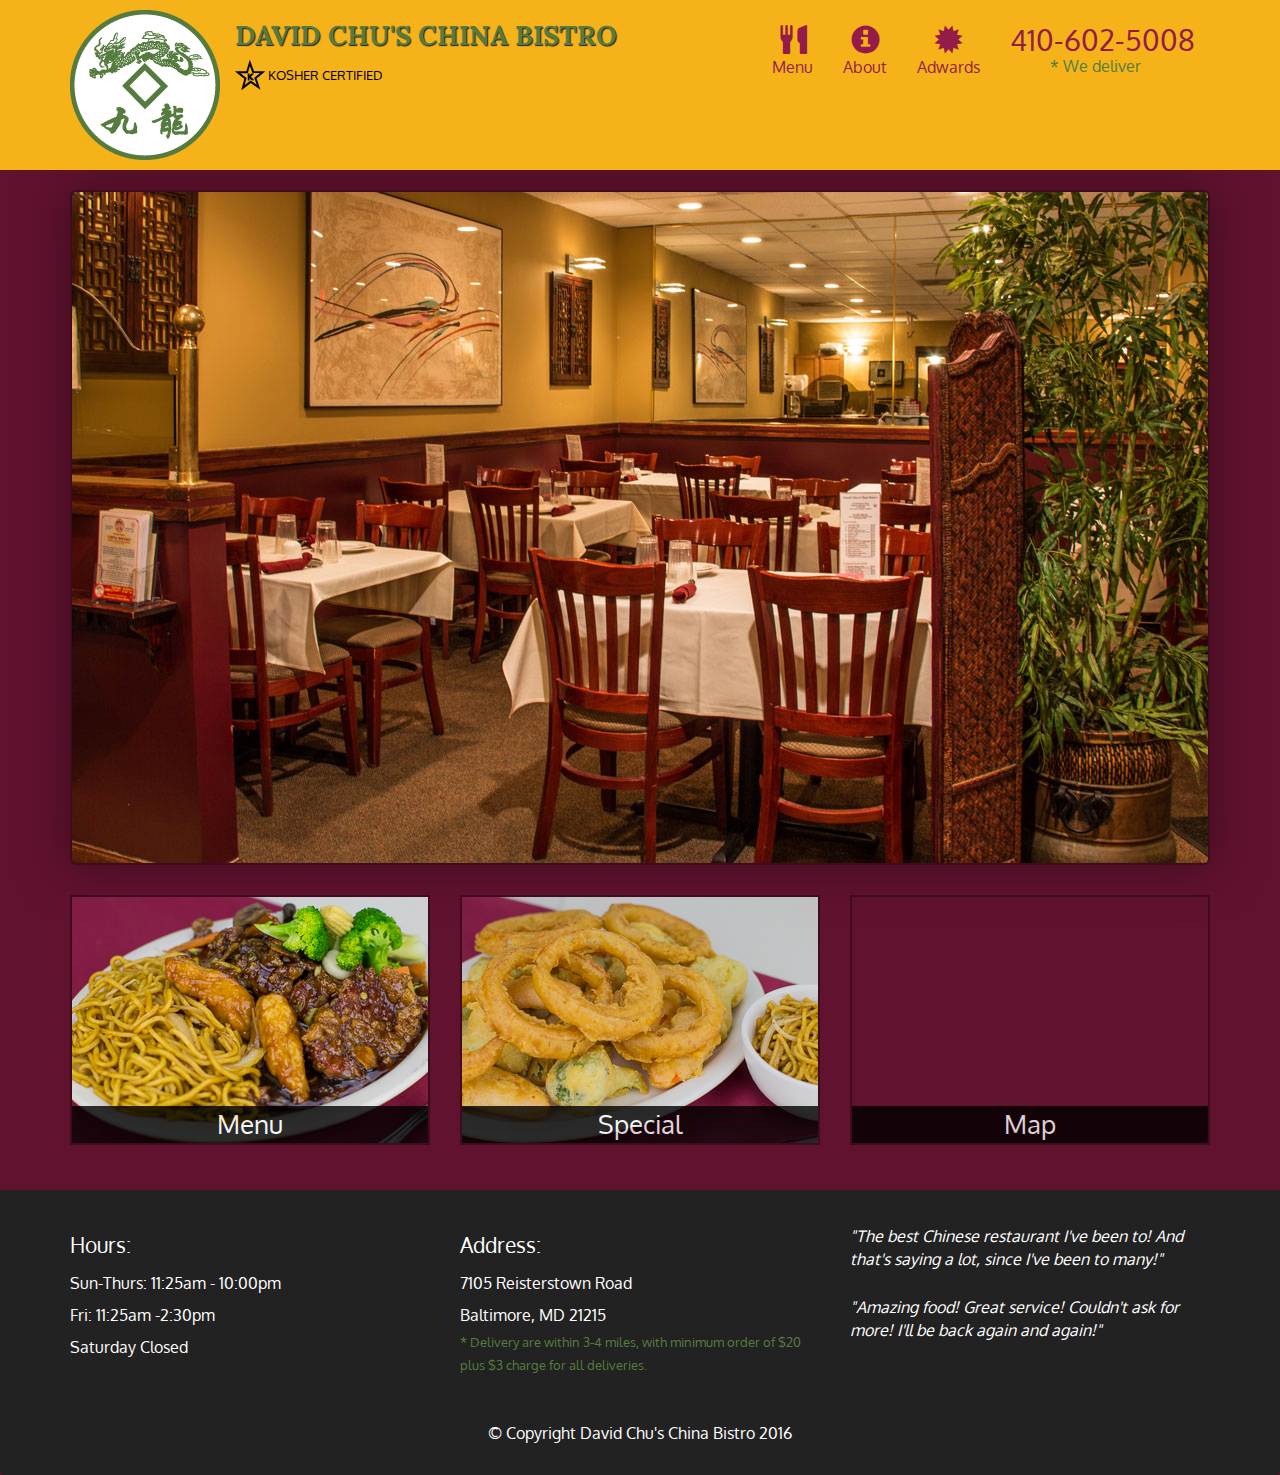
<file: index.html>
<!DOCTYPE html>
<html lang = "en">
    <head>
        <meta charset="utf-8">
        <meta http-equiv="X-UA-Compatible" content="IE=edge">
        <meta name = "viewport" content="width=device-width, initial-scale=1">
        <title>David Chu's China Bistro</title>
        <link rel="stylesheet" href="css/bootstrap.min.css">
        <link rel="stylesheet" href="css/styles.css">
        <link href="https://fonts.googleapis.com/css2?family=Oxygen:wght@300;400;700&display=swap" rel="stylesheet">
        <link href="https://fonts.googleapis.com/css2?family=Lora&display=swap" rel="stylesheet" type="text/css">
    </head>
    <body>
        <!-- Home Page - HAEADER -->
        <header>
            <nav id = "header-nav" class="navbar navbar-default">
                <div class="container">
                    <div class="navbar-header">
                        <a href="index.html" class="pull-left visible-md visible-lg">
                            <div id="logo-img" alt="logo image"></div>
                        </a>
                        <div class="navbar-brand">
                            <a href="index.html"><h1>David Chu's China Bistro</h1></a>
                            <p>
                                <img src="images/star-k-logo.png" alt="Kosher Certification">
                                <span>Kosher Certified</span>
                            </p>
                        </div>
                        <button id="navbarToggle" type="button" class="navbar-toggle collapsed" data-toggle="collapse" data-target="#collapsable-nav" aria-expanded="false">
                            <span class="sr-only">Toggle navigation</span>
                            <span class="icon-bar"></span>
                            <span class="icon-bar"></span>
                            <span class="icon-bar"></span>
                        </button>
                    </div>
                    <div id="collapsable-nav" class="collapse navbar-collapse">
                        <ul id="nav-list" class="nav navbar-nav navbar-right">
                            <li  id="navHomeButton" class="visible-xs active">
                                <a href="index.html">
                                    <span class="glyphicon glyphicon-home"></span>
                                    Home
                                </a>
                            </li>
                            <li id="navMenuButton">
                                <a href="#" onclick="$dc.loadMenuCategories()">
                                    <span class="glyphicon glyphicon-cutlery"></span>
                                    <br class="hidden-xs">Menu
                                </a>
                            </li>
                            <li id="navAboutButton">
                                <a href="#" onclick="$dc.loadAbout()">
                                    <span class="glyphicon glyphicon-info-sign"></span>
                                    <br class="hidden-xs">About
                                </a>
                            </li>
                            <li id="navAdwardButton">
                                <a href="#" onclick="$dc.loadAdward()">
                                    <span class="glyphicon glyphicon-certificate"></span>
                                    <br class="hidden-xs">Adwards
                                </a>
                            </li>
                            <li id="phone" class="hidden-xs">
                                <a href="tel:410-602-5008">
                                    <span>410-602-5008</span>
                                </a>
                                <div>* We deliver</div>
                            </li>
                        </ul>
                    </div>
                </div>
            </nav>
        </header>
        <!-- END - HEADER -->

        <!-- MAIN CONTENT -->
        <div id="call-btn" class="visible-xs">
            <a class="btn" href="tel:410-602-5008">
                <span class="glyphicon glyphicon-earphone"></span>
                410-602-5008
            </a>
        </div>
        <div id="xs-deliver" class="text-center visible-xs">* We deliver</div>
        <div id="main-content" class="container">
            
        </div>
        <!-- END MAIN CONTENT -->
        <!-- FOOTER -->
        <footer class="panel-footer">
            <div class="container">
                <div class="row">
                    <section id="hours" class="col-sm-4">
                        <span>Hours:</span><br>
                        Sun-Thurs: 11:25am - 10:00pm<br>
                        Fri: 11:25am -2:30pm<br>
                        Saturday Closed
                        <hr class="visible-xs">
                    </section>
                    <section id="address" class="col-sm-4">
                        <span>Address:</span><br>
                        7105 Reisterstown Road<br>
                        Baltimore, MD 21215
                        <p>* Delivery are within 3-4 miles, with minimum order
                            of $20 plus $3 charge for all deliveries.
                        </p>
                        <hr class="visible-xs">
                    </section>
                    <section id="testimonials" class="col-sm-4">
                        <p>"The best Chinese restaurant I've been to! And that's saying a lot, since I've been to many!"</p>
                        <p>"Amazing food! Great service! Couldn't ask for more! I'll be back again and again!"</p>
                    </section>
                </div>
                <div class="text-center">&copy; Copyright David Chu's China Bistro 2016</div>
            </div>
        </footer>

        <!-- jQuery (bootstrap Js plugins depend on it) -->
        <script src = 'js/jquery-3.6.0.min.js'></script>
        <script src="js/bootstrap.min.js"></script>
        <script src="js/ajx-utils.js"></script>
        <script src="js/script.js"></script>
    </body>
</html>
</file>
<file: css/styles.css>
body {
    font-size: 16px;
    color: white;
    background-color: #61122f;
    font-family: 'Oxygen', sans-serif;
}
/************         HOME PAGE      ***********/
/* HEADER */
#header-nav {
    background-color: #f6b319;
    border: 0;
    border-radius: 0;
}

#logo-img {
    background: url('../images/restaurant-logo_large.png') no-repeat;
    width: 150px;
    height: 150px;
    margin: 10px 15px 10px 0;
}

.navbar-brand {
    padding-top: 25px;
}

.navbar-brand h1 { /*Restaurant name*/
    font-family: 'Lora', serif;
    color: #557c3e;
    font-size: 1.5em;
    text-transform: uppercase;
    font-weight: bold;
    text-shadow: 1px 1px 1px #222;
    margin-top: 0;
    margin-bottom: 0;
    line-height: .75;
}

.navbar-brand a:hover, .navbar-brand a:focus {
    text-decoration: none;
}

.navbar-brand p { /*Kosher certi*/
    color: #000;
    text-transform: uppercase;
    font-size: .7em;
    margin-top:15px;
}

.navbar-brand p span {/*Star K*/
    vertical-align: middle;
}

#nav-list {
    margin-top: 10px;
}

#nav-list a {
    color: #951C49;
    text-align: center;
}

#nav-list a:hover {
    background-color: #E7E7E7;
}

#nav-list a span {
    font-size: 1.8em;
}

#phone {
    margin-top:5px;
}

#phone a { /* Phone number*/
    text-align: right;
    padding-bottom: 0;
}

#phone div { /* We deliver*/
    color: #557c3e;
    text-align: center;
    padding-right: 15px;
}

.navbar-header button.navbar-toggle, .navbar-header .icon-bar{
    border: 2.5px solid #61122f;
}

.navbar-header button.navbar-toggle{
    clear: both;
    margin-top: -30px;
}
/* END HEADER */

/* MAIN CONTENT - JUMBOTRON */
.container .jumbotron {
    box-shadow: 0 0 50px #3F0C1F;
    border: 2px solid #3F0C1F;
}

#menu-tile, #specials-tile, #map-tile {
    height: 250px;
    width: 100%;
    margin-bottom: 15px;
    position: relative;
    border: 2px solid #3F0C1F;
    overflow: hidden;
}

#menu-tile:hover, #specials-tile:hover, #map-tile:hover {
    box-shadow: 0 1px 5px 1px #cccccc;
}

#menu-tile {
    background: url('../images/menu-tile.jpg') no-repeat;
    background-position: center;
}

#specials-tile {
    background: url('../images/specials-tile.jpg') no-repeat;
    background-position: center;
}

#menu-tile span, #specials-tile span, #map-tile span {
    position: absolute;
    bottom: 0;
    right:0;
    width: 100%;
    text-align: center;
    color: white;
    font-size: 1.6em;
    background-color: black;
    opacity: 0.8;
}
/* END MAIN CONTENT */

/* FOOTER */
.panel-footer {
    margin-top: 30px;
    padding-top: 35px;
    padding-bottom: 30px;
    background-color: #222;
    border-top: 0;
}

.panel-footer div.row {
    margin-bottom: 35px;
}

#hours, #address {
    line-height:2;
}

#hours > span, #address > span {
    font-size: 1.3em;
}

#address p {
    color:#557c3e;
    font-size: .8em;
    line-height: 1.8;
}

#testimonials {
    font-style: italic;
}

#testimonials p:nth-child(2) {
    margin-top: 25px;
}

/* END FOOTER */
/************     END HOME PAGE      ***********/


/************    MENU-CATEGORIES     ***********/
.category-tile {
    position: relative;
    border: 2px solid #3F0C1F;
    overflow: hidden;
    width: 200px;
    height: 200px;
    margin: 0 auto 15px;
}

.category-tile span {
    position: absolute;
    bottom: 0;
    right: 0;
    width: 100%;
    text-align: center;
    color: white;
    background-color: black;
    opacity: 0.8;
    text-transform: uppercase;
    font-size: 1.2em;
}

.category-tile:hover {
    box-shadow: 0 1px 5px 1px white;
}

#menu-categories-title + div {
    margin-bottom: 50px;
}


/************    END-MENU-CATEGORIES  ***********/

/************       SINGLE-MENU-CATEGORIES     ***********/
.menu-item-tile {
    margin-bottom: 25px;
}

.menu-item-tile hr {
    width: 80%;
}
.menu-item-tile .menu-item-price {
    font-size: 1.1em;
    text-align: right;
    margin-top: -15px;
    margin-right: -15px;
}

.menu-item-tile .menu-item-price span {
    font-size: .6em;
}

.menu-item-photo {
    position: relative;
    border: 2px solid #3F0C1F;
    overflow: hidden;
    padding: 0;
    margin-right: -15px;
    margin-left: auto;
    margin-bottom: 20px;
    max-width: 250px;
}

.menu-item-photo div {
    position: absolute;
    bottom: 0;
    right: 0;
    width: 80px;
    background-color: #557c3e;
    text-align: center;
}

.menu-item-description {
    padding-right: 30px;
}

h3.menu-item-title {
    margin: 0 0 10px;
}


.menu-item-details {
    font-size: .9em;
    font-style: italic;
}
/************    END-SINGLE-MENU-CATEGORIES     ***********/
/****************** Large devices only ***********/
@media (min-width: 1200px){
    .container .jumbotron {
        background: url('../images/jumbotron_1200.jpg') no-repeat;
        height: 675px;
    }
}

/****************** Medium devices only ***********/
@media (min-width: 992px) and (max-width: 1199px){

    #logo-img {
        background: url('../images/restaurant-logo_medium.png') no-repeat;
        width: 100px;
        height: 100px;
        margin: 5px 5px 5px 0;
    }
    .container .jumbotron {
        background: url('../images/jumbotron_992.jpg') no-repeat;
        height: 558px;
    }
}

/****************** Small   devices only ***********/
@media (min-width: 768px) and (max-width: 991px){

    .container .jumbotron {
        background: url('../images/jumbotron_768.jpg') no-repeat;
        height: 432px;
    }
}

/****************** Extra small devices only ***********/
@media (max-width:767px) {
    /************         HOME PAGE      ***********/
    /* Header */
    .navbar-brand {
        padding-top: 10px;
        height: 80px;
    }
    .navbar-brand h1 { /*Restaurant name*/
        padding-top: 10px;
        font-size: 5vw; /* 1vw = 1% of viewport width*/
    }
    .navbar-brand p { /*Kosher cert*/
        font-size: .6em;
        margin-top: 12px ;
    }
    .navbar-brand p img { /*Star-K*/
        height: 20px;
    }
    #collapsable-nav a {
        font-size: 1.2em;
    }
    #collapsable-nav a span {
        font-size: 1em;
        margin-right:5px;
    }
    #call-btn > a {
        font-size: 1.5em;
        display: block;
        margin: 0 20px;
        padding: 10px;
        border: 2px solid #fff;
        background-color: #f6b319;
        color: #951c49;
      }
    #xs-deliver {
        margin-top: 5px;
        font-size: .7em;
        letter-spacing: .1em;
        text-transform: uppercase;
      }
    /* END HEADER */
    /* MAIN CONTENT */
    .container .jumbotron {
        margin-top: 30px;
        padding:0;
    }
    #menu-tile, #specials-tile {
        width: 360px;
        margin: 0 auto 15px;
    }
    /* END MAIN CONTENT */
    /* FOOTER */
    .panel-footer section {
        margin-bottom: 30px;
        text-align: center;
    }
    .panel-footer section:nth-child(3) {
        margin-bottom: 0;
    }
    .panel-footer section hr {
        width: 50%;
    }
    /* END FOOTER */
    /* END HOME PAGE */
    /* SINGLE-MENU-CATEGORY*/
    .menu-item-photo {
        margin-right: auto;
    }
    .menu-item-tile .menu-item-price, .menu-item-description {
        text-align: center;
    }
}

/********** Super extra small devices Only (Eg: ip4)*********/
@media (max-width: 479px){
    .navbar-brand h1 {/*Restaurant name*/
        padding-top: 5px;
        font-size: 6vw;
    }

    #menu-tile, #specials-tile {
        width: 280px;
        margin: 0 auto 15px;
    }
    .col-xxs-12 {
        position: relative;
        min-height: 1px;
        padding-right: 15px;
        padding-left: 15px;
        float: left;
        width: 100%;
    }
}
</file>
